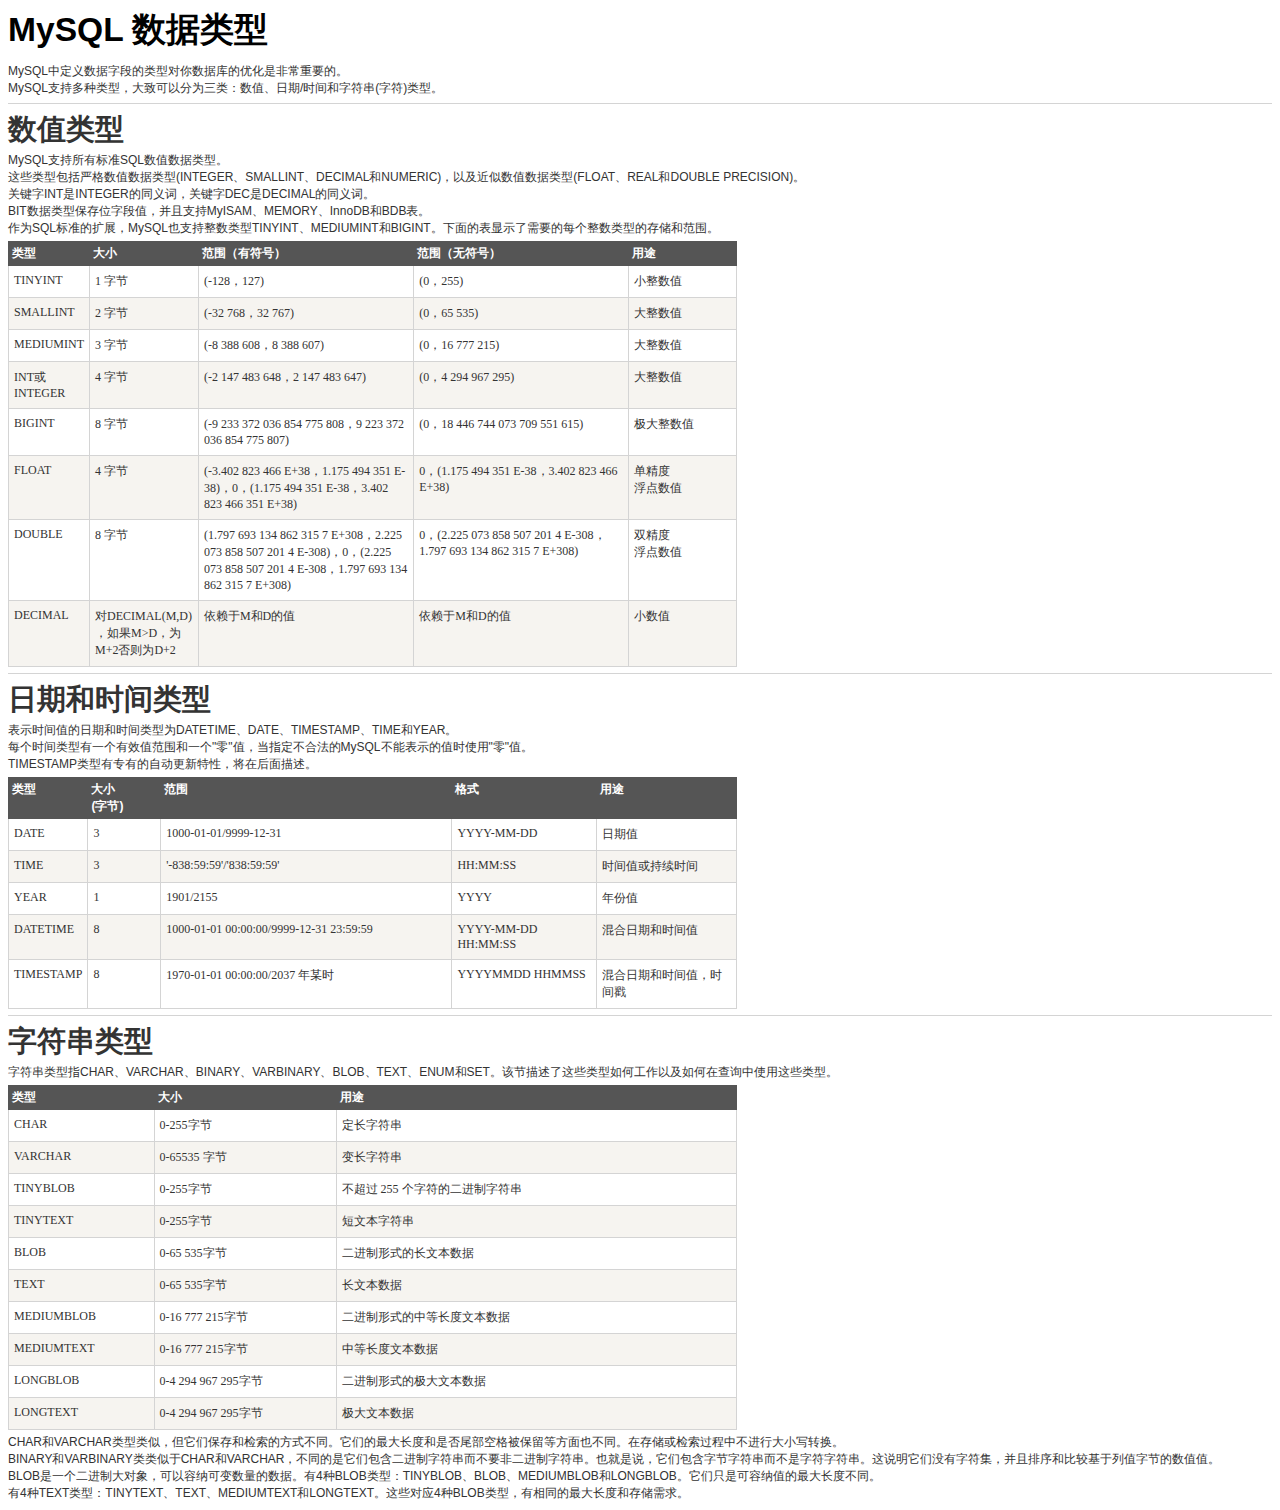
<file: lnmp/mysql/mysql_data_type.html>
<html>
<head>
  <title>Evernote Export</title>
  <basefont face="微软雅黑" size="2" />
  <meta http-equiv="Content-Type" content="text/html;charset=utf-8" />
  <meta name="exporter-version" content="Evernote Windows/277380; Windows/6.3.9600 (Win64);"/>
  <style>
    body, td {
      font-family: 微软雅黑;
      font-size: 12pt;
    }
  </style>
</head>
<body>
<a name="9677"/>

<div>
<span><div><h1 style="border: 0px; margin: 0px 0px 10px; padding: 0px; font-size: 2.1em; color: rgb(0, 0, 0); text-decoration: none; text-indent: 0px; font-family: &apos;Open Sans&apos;, &apos;Helvetica Neue&apos;, Helvetica, Arial, STHeiti, &apos;Microsoft Yahei&apos;, sans-serif; font-style: normal; font-variant: normal; letter-spacing: normal; orphans: auto; text-align: start; text-transform: none; white-space: normal; widows: 1; word-spacing: 0px; -webkit-text-stroke-width: 0px; background-color: rgb(255, 255, 255);">MySQL 数据类型</h1><p style="border: 0px; margin: 0px; padding: 0px; font-size: 12px; font-family: &apos;Microsoft Yahei&apos;, &apos;Helvetica Neue&apos;, Helvetica, Arial, sans-serif; color: rgb(51, 51, 51); font-style: normal; font-variant: normal; font-weight: normal; letter-spacing: normal; orphans: auto; text-align: start; text-indent: 0px; text-transform: none; white-space: normal; widows: 1; word-spacing: 0px; -webkit-text-stroke-width: 0px; background-color: rgb(255, 255, 255);">MySQL中定义数据字段的类型对你数据库的优化是非常重要的。</p><p style="border: 0px; margin: 0px; padding: 0px; font-size: 12px; font-family: &apos;Microsoft Yahei&apos;, &apos;Helvetica Neue&apos;, Helvetica, Arial, sans-serif; color: rgb(51, 51, 51); font-style: normal; font-variant: normal; font-weight: normal; letter-spacing: normal; orphans: auto; text-align: start; text-indent: 0px; text-transform: none; white-space: normal; widows: 1; word-spacing: 0px; -webkit-text-stroke-width: 0px; background-color: rgb(255, 255, 255);">MySQL支持多种类型，大致可以分为三类：数值、日期/时间和字符串(字符)类型。</p><hr style="color: rgb(212, 212, 212); height: 1px; border: 0px; clear: both; font-family: &apos;Open Sans&apos;, &apos;Helvetica Neue&apos;, Helvetica, Arial, STHeiti, &apos;Microsoft Yahei&apos;, sans-serif; font-size: 12px; font-style: normal; font-variant: normal; font-weight: normal; letter-spacing: normal; orphans: auto; text-align: start; text-indent: 0px; text-transform: none; white-space: normal; widows: 1; word-spacing: 0px; -webkit-text-stroke-width: 0px; background-color: rgb(212, 212, 212);"/><h2 style="border: 0px; margin: 2px 0px; padding: 0px; font-size: 1.8em; color: rgb(51, 51, 51); font-family: &apos;Open Sans&apos;, &apos;Helvetica Neue&apos;, Helvetica, Arial, STHeiti, &apos;Microsoft Yahei&apos;, sans-serif; font-style: normal; font-variant: normal; letter-spacing: normal; orphans: auto; text-align: start; text-indent: 0px; text-transform: none; white-space: normal; widows: 1; word-spacing: 0px; -webkit-text-stroke-width: 0px; background-color: rgb(255, 255, 255);">数值类型</h2><p style="border: 0px; margin: 0px; padding: 0px; font-size: 12px; font-family: &apos;Microsoft Yahei&apos;, &apos;Helvetica Neue&apos;, Helvetica, Arial, sans-serif; color: rgb(51, 51, 51); font-style: normal; font-variant: normal; font-weight: normal; letter-spacing: normal; orphans: auto; text-align: start; text-indent: 0px; text-transform: none; white-space: normal; widows: 1; word-spacing: 0px; -webkit-text-stroke-width: 0px; background-color: rgb(255, 255, 255);">MySQL支持所有标准SQL数值数据类型。</p><p style="border: 0px; margin: 0px; padding: 0px; font-size: 12px; font-family: &apos;Microsoft Yahei&apos;, &apos;Helvetica Neue&apos;, Helvetica, Arial, sans-serif; color: rgb(51, 51, 51); font-style: normal; font-variant: normal; font-weight: normal; letter-spacing: normal; orphans: auto; text-align: start; text-indent: 0px; text-transform: none; white-space: normal; widows: 1; word-spacing: 0px; -webkit-text-stroke-width: 0px; background-color: rgb(255, 255, 255);">这些类型包括严格数值数据类型(INTEGER、SMALLINT、DECIMAL和NUMERIC)，以及近似数值数据类型(FLOAT、REAL和DOUBLE PRECISION)。</p><p style="border: 0px; margin: 0px; padding: 0px; font-size: 12px; font-family: &apos;Microsoft Yahei&apos;, &apos;Helvetica Neue&apos;, Helvetica, Arial, sans-serif; color: rgb(51, 51, 51); font-style: normal; font-variant: normal; font-weight: normal; letter-spacing: normal; orphans: auto; text-align: start; text-indent: 0px; text-transform: none; white-space: normal; widows: 1; word-spacing: 0px; -webkit-text-stroke-width: 0px; background-color: rgb(255, 255, 255);">关键字INT是INTEGER的同义词，关键字DEC是DECIMAL的同义词。</p><p style="border: 0px; margin: 0px; padding: 0px; font-size: 12px; font-family: &apos;Microsoft Yahei&apos;, &apos;Helvetica Neue&apos;, Helvetica, Arial, sans-serif; color: rgb(51, 51, 51); font-style: normal; font-variant: normal; font-weight: normal; letter-spacing: normal; orphans: auto; text-align: start; text-indent: 0px; text-transform: none; white-space: normal; widows: 1; word-spacing: 0px; -webkit-text-stroke-width: 0px; background-color: rgb(255, 255, 255);">BIT数据类型保存位字段值，并且支持MyISAM、MEMORY、InnoDB和BDB表。</p><p style="border: 0px; margin: 0px; padding: 0px; font-size: 12px; font-family: &apos;Microsoft Yahei&apos;, &apos;Helvetica Neue&apos;, Helvetica, Arial, sans-serif; color: rgb(51, 51, 51); font-style: normal; font-variant: normal; font-weight: normal; letter-spacing: normal; orphans: auto; text-align: start; text-indent: 0px; text-transform: none; white-space: normal; widows: 1; word-spacing: 0px; -webkit-text-stroke-width: 0px; background-color: rgb(255, 255, 255);">作为SQL标准的扩展，MySQL也支持整数类型TINYINT、MEDIUMINT和BIGINT。下面的表显示了需要的每个整数类型的存储和范围。</p><table style="border: 0px; margin: 4px 0px; padding: 0px; border-collapse: collapse; width: 729px; color: rgb(51, 51, 51); font-family: &apos;Open Sans&apos;, &apos;Helvetica Neue&apos;, Helvetica, Arial, STHeiti, &apos;Microsoft Yahei&apos;, sans-serif; font-size: 12px; font-style: normal; font-variant: normal; font-weight: normal; letter-spacing: normal; orphans: auto; text-align: start; text-indent: 0px; text-transform: none; white-space: normal; widows: 1; word-spacing: 0px; -webkit-text-stroke-width: 0px; background-color: rgb(255, 255, 255);"><tbody style="border: 0px; margin: 0px; padding: 0px;"><tr style="border: 0px; margin: 0px; padding: 0px; background-color: rgb(246, 244, 240);"><th style="border: 1px solid rgb(85, 85, 85); margin: 0px; padding: 3px; font-size: 12px; color: rgb(255, 255, 255); vertical-align: top; text-align: left; background-color: rgb(85, 85, 85);" width="10%"><strong style="border: 0px; margin: 0px; padding: 0px;">类型</strong></th><th style="border: 1px solid rgb(85, 85, 85); margin: 0px; padding: 3px; font-size: 12px; color: rgb(255, 255, 255); vertical-align: top; text-align: left; background-color: rgb(85, 85, 85);" width="15%"><strong style="border: 0px; margin: 0px; padding: 0px;">大小</strong></th><th style="border: 1px solid rgb(85, 85, 85); margin: 0px; padding: 3px; font-size: 12px; color: rgb(255, 255, 255); vertical-align: top; text-align: left; background-color: rgb(85, 85, 85);" width="30%"><strong style="border: 0px; margin: 0px; padding: 0px;">范围（有符号）</strong></th><th style="border: 1px solid rgb(85, 85, 85); margin: 0px; padding: 3px; font-size: 12px; color: rgb(255, 255, 255); vertical-align: top; text-align: left; background-color: rgb(85, 85, 85);" width="30%"><strong style="border: 0px; margin: 0px; padding: 0px;">范围（无符号）</strong></th><th style="border: 1px solid rgb(85, 85, 85); margin: 0px; padding: 3px; font-size: 12px; color: rgb(255, 255, 255); vertical-align: top; text-align: left; background-color: rgb(85, 85, 85);" width="15%"><strong style="border: 0px; margin: 0px; padding: 0px;">用途</strong></th></tr><tr style="border: 0px; margin: 0px; padding: 0px; background-color: rgb(255, 255, 255);"><td style="border: 1px solid rgb(212, 212, 212); margin: 0px; padding: 7px 5px; font-size: 1em; vertical-align: top;">TINYINT</td><td style="border: 1px solid rgb(212, 212, 212); margin: 0px; padding: 7px 5px; font-size: 1em; vertical-align: top;">1 字节</td><td style="border: 1px solid rgb(212, 212, 212); margin: 0px; padding: 7px 5px; font-size: 1em; vertical-align: top;">(-128，127)</td><td style="border: 1px solid rgb(212, 212, 212); margin: 0px; padding: 7px 5px; font-size: 1em; vertical-align: top;">(0，255)</td><td style="border: 1px solid rgb(212, 212, 212); margin: 0px; padding: 7px 5px; font-size: 1em; vertical-align: top;">小整数值</td></tr><tr style="border: 0px; margin: 0px; padding: 0px; background-color: rgb(246, 244, 240);"><td style="border: 1px solid rgb(212, 212, 212); margin: 0px; padding: 7px 5px; font-size: 1em; vertical-align: top;">SMALLINT</td><td style="border: 1px solid rgb(212, 212, 212); margin: 0px; padding: 7px 5px; font-size: 1em; vertical-align: top;">2 字节</td><td style="border: 1px solid rgb(212, 212, 212); margin: 0px; padding: 7px 5px; font-size: 1em; vertical-align: top;">(-32 768，32 767)</td><td style="border: 1px solid rgb(212, 212, 212); margin: 0px; padding: 7px 5px; font-size: 1em; vertical-align: top;">(0，65 535)</td><td style="border: 1px solid rgb(212, 212, 212); margin: 0px; padding: 7px 5px; font-size: 1em; vertical-align: top;">大整数值</td></tr><tr style="border: 0px; margin: 0px; padding: 0px; background-color: rgb(255, 255, 255);"><td style="border: 1px solid rgb(212, 212, 212); margin: 0px; padding: 7px 5px; font-size: 1em; vertical-align: top;">MEDIUMINT</td><td style="border: 1px solid rgb(212, 212, 212); margin: 0px; padding: 7px 5px; font-size: 1em; vertical-align: top;">3 字节</td><td style="border: 1px solid rgb(212, 212, 212); margin: 0px; padding: 7px 5px; font-size: 1em; vertical-align: top;">(-8 388 608，8 388 607)</td><td style="border: 1px solid rgb(212, 212, 212); margin: 0px; padding: 7px 5px; font-size: 1em; vertical-align: top;">(0，16 777 215)</td><td style="border: 1px solid rgb(212, 212, 212); margin: 0px; padding: 7px 5px; font-size: 1em; vertical-align: top;">大整数值</td></tr><tr style="border: 0px; margin: 0px; padding: 0px; background-color: rgb(246, 244, 240);"><td style="border: 1px solid rgb(212, 212, 212); margin: 0px; padding: 7px 5px; font-size: 1em; vertical-align: top;">INT或INTEGER</td><td style="border: 1px solid rgb(212, 212, 212); margin: 0px; padding: 7px 5px; font-size: 1em; vertical-align: top;">4 字节</td><td style="border: 1px solid rgb(212, 212, 212); margin: 0px; padding: 7px 5px; font-size: 1em; vertical-align: top;">(-2 147 483 648，2 147 483 647)</td><td style="border: 1px solid rgb(212, 212, 212); margin: 0px; padding: 7px 5px; font-size: 1em; vertical-align: top;">(0，4 294 967 295)</td><td style="border: 1px solid rgb(212, 212, 212); margin: 0px; padding: 7px 5px; font-size: 1em; vertical-align: top;">大整数值</td></tr><tr style="border: 0px; margin: 0px; padding: 0px; background-color: rgb(255, 255, 255);"><td style="border: 1px solid rgb(212, 212, 212); margin: 0px; padding: 7px 5px; font-size: 1em; vertical-align: top;">BIGINT</td><td style="border: 1px solid rgb(212, 212, 212); margin: 0px; padding: 7px 5px; font-size: 1em; vertical-align: top;">8 字节</td><td style="border: 1px solid rgb(212, 212, 212); margin: 0px; padding: 7px 5px; font-size: 1em; vertical-align: top;">(-9 233 372 036 854 775 808，9 223 372 036 854 775 807)</td><td style="border: 1px solid rgb(212, 212, 212); margin: 0px; padding: 7px 5px; font-size: 1em; vertical-align: top;">(0，18 446 744 073 709 551 615)</td><td style="border: 1px solid rgb(212, 212, 212); margin: 0px; padding: 7px 5px; font-size: 1em; vertical-align: top;">极大整数值</td></tr><tr style="border: 0px; margin: 0px; padding: 0px; background-color: rgb(246, 244, 240);"><td style="border: 1px solid rgb(212, 212, 212); margin: 0px; padding: 7px 5px; font-size: 1em; vertical-align: top;">FLOAT</td><td style="border: 1px solid rgb(212, 212, 212); margin: 0px; padding: 7px 5px; font-size: 1em; vertical-align: top;">4 字节</td><td style="border: 1px solid rgb(212, 212, 212); margin: 0px; padding: 7px 5px; font-size: 1em; vertical-align: top;">(-3.402 823 466 E+38，1.175 494 351 E-38)，0，(1.175 494 351 E-38，3.402 823 466 351 E+38)</td><td style="border: 1px solid rgb(212, 212, 212); margin: 0px; padding: 7px 5px; font-size: 1em; vertical-align: top;">0，(1.175 494 351 E-38，3.402 823 466 E+38)</td><td style="border: 1px solid rgb(212, 212, 212); margin: 0px; padding: 7px 5px; font-size: 1em; vertical-align: top;">单精度<br/>
浮点数值</td></tr><tr style="border: 0px; margin: 0px; padding: 0px; background-color: rgb(255, 255, 255);"><td style="border: 1px solid rgb(212, 212, 212); margin: 0px; padding: 7px 5px; font-size: 1em; vertical-align: top;">DOUBLE</td><td style="border: 1px solid rgb(212, 212, 212); margin: 0px; padding: 7px 5px; font-size: 1em; vertical-align: top;">8 字节</td><td style="border: 1px solid rgb(212, 212, 212); margin: 0px; padding: 7px 5px; font-size: 1em; vertical-align: top;">(1.797 693 134 862 315 7 E+308，2.225 073 858 507 201 4 E-308)，0，(2.225 073 858 507 201 4 E-308，1.797 693 134 862 315 7 E+308)</td><td style="border: 1px solid rgb(212, 212, 212); margin: 0px; padding: 7px 5px; font-size: 1em; vertical-align: top;">0，(2.225 073 858 507 201 4 E-308，1.797 693 134 862 315 7 E+308)</td><td style="border: 1px solid rgb(212, 212, 212); margin: 0px; padding: 7px 5px; font-size: 1em; vertical-align: top;">双精度<br/>
浮点数值</td></tr><tr style="border: 0px; margin: 0px; padding: 0px; background-color: rgb(246, 244, 240);"><td style="border: 1px solid rgb(212, 212, 212); margin: 0px; padding: 7px 5px; font-size: 1em; vertical-align: top;">DECIMAL</td><td style="border: 1px solid rgb(212, 212, 212); margin: 0px; padding: 7px 5px; font-size: 1em; vertical-align: top;">对DECIMAL(M,D) ，如果M&gt;D，为M+2否则为D+2</td><td style="border: 1px solid rgb(212, 212, 212); margin: 0px; padding: 7px 5px; font-size: 1em; vertical-align: top;">依赖于M和D的值</td><td style="border: 1px solid rgb(212, 212, 212); margin: 0px; padding: 7px 5px; font-size: 1em; vertical-align: top;">依赖于M和D的值</td><td style="border: 1px solid rgb(212, 212, 212); margin: 0px; padding: 7px 5px; font-size: 1em; vertical-align: top;">小数值</td></tr></tbody></table><hr style="color: rgb(212, 212, 212); height: 1px; border: 0px; clear: both; font-family: &apos;Open Sans&apos;, &apos;Helvetica Neue&apos;, Helvetica, Arial, STHeiti, &apos;Microsoft Yahei&apos;, sans-serif; font-size: 12px; font-style: normal; font-variant: normal; font-weight: normal; letter-spacing: normal; orphans: auto; text-align: start; text-indent: 0px; text-transform: none; white-space: normal; widows: 1; word-spacing: 0px; -webkit-text-stroke-width: 0px; background-color: rgb(212, 212, 212);"/><h2 style="border: 0px; margin: 2px 0px; padding: 0px; font-size: 1.8em; color: rgb(51, 51, 51); font-family: &apos;Open Sans&apos;, &apos;Helvetica Neue&apos;, Helvetica, Arial, STHeiti, &apos;Microsoft Yahei&apos;, sans-serif; font-style: normal; font-variant: normal; letter-spacing: normal; orphans: auto; text-align: start; text-indent: 0px; text-transform: none; white-space: normal; widows: 1; word-spacing: 0px; -webkit-text-stroke-width: 0px; background-color: rgb(255, 255, 255);">日期和时间类型</h2><p style="border: 0px; margin: 0px; padding: 0px; font-size: 12px; font-family: &apos;Microsoft Yahei&apos;, &apos;Helvetica Neue&apos;, Helvetica, Arial, sans-serif; color: rgb(51, 51, 51); font-style: normal; font-variant: normal; font-weight: normal; letter-spacing: normal; orphans: auto; text-align: start; text-indent: 0px; text-transform: none; white-space: normal; widows: 1; word-spacing: 0px; -webkit-text-stroke-width: 0px; background-color: rgb(255, 255, 255);">表示时间值的日期和时间类型为DATETIME、DATE、TIMESTAMP、TIME和YEAR。</p><p style="border: 0px; margin: 0px; padding: 0px; font-size: 12px; font-family: &apos;Microsoft Yahei&apos;, &apos;Helvetica Neue&apos;, Helvetica, Arial, sans-serif; color: rgb(51, 51, 51); font-style: normal; font-variant: normal; font-weight: normal; letter-spacing: normal; orphans: auto; text-align: start; text-indent: 0px; text-transform: none; white-space: normal; widows: 1; word-spacing: 0px; -webkit-text-stroke-width: 0px; background-color: rgb(255, 255, 255);">每个时间类型有一个有效值范围和一个&quot;零&quot;值，当指定不合法的MySQL不能表示的值时使用&quot;零&quot;值。</p><p style="border: 0px; margin: 0px; padding: 0px; font-size: 12px; font-family: &apos;Microsoft Yahei&apos;, &apos;Helvetica Neue&apos;, Helvetica, Arial, sans-serif; color: rgb(51, 51, 51); font-style: normal; font-variant: normal; font-weight: normal; letter-spacing: normal; orphans: auto; text-align: start; text-indent: 0px; text-transform: none; white-space: normal; widows: 1; word-spacing: 0px; -webkit-text-stroke-width: 0px; background-color: rgb(255, 255, 255);">TIMESTAMP类型有专有的自动更新特性，将在后面描述。</p><table style="border: 0px; margin: 4px 0px; padding: 0px; border-collapse: collapse; width: 729px; color: rgb(51, 51, 51); font-family: &apos;Open Sans&apos;, &apos;Helvetica Neue&apos;, Helvetica, Arial, STHeiti, &apos;Microsoft Yahei&apos;, sans-serif; font-size: 12px; font-style: normal; font-variant: normal; font-weight: normal; letter-spacing: normal; orphans: auto; text-align: start; text-indent: 0px; text-transform: none; white-space: normal; widows: 1; word-spacing: 0px; -webkit-text-stroke-width: 0px; background-color: rgb(255, 255, 255);"><tbody style="border: 0px; margin: 0px; padding: 0px;"><tr style="border: 0px; margin: 0px; padding: 0px; background-color: rgb(246, 244, 240);"><th style="border: 1px solid rgb(85, 85, 85); margin: 0px; padding: 3px; font-size: 12px; color: rgb(255, 255, 255); vertical-align: top; text-align: left; background-color: rgb(85, 85, 85);" width="10%">类型</th><th style="border: 1px solid rgb(85, 85, 85); margin: 0px; padding: 3px; font-size: 12px; color: rgb(255, 255, 255); vertical-align: top; text-align: left; background-color: rgb(85, 85, 85);" width="10%">大小<br/>
(字节)</th><th style="border: 1px solid rgb(85, 85, 85); margin: 0px; padding: 3px; font-size: 12px; color: rgb(255, 255, 255); vertical-align: top; text-align: left; background-color: rgb(85, 85, 85);" width="40%">范围</th><th style="border: 1px solid rgb(85, 85, 85); margin: 0px; padding: 3px; font-size: 12px; color: rgb(255, 255, 255); vertical-align: top; text-align: left; background-color: rgb(85, 85, 85);">格式</th><th style="border: 1px solid rgb(85, 85, 85); margin: 0px; padding: 3px; font-size: 12px; color: rgb(255, 255, 255); vertical-align: top; text-align: left; background-color: rgb(85, 85, 85);">用途</th></tr><tr style="border: 0px; margin: 0px; padding: 0px; background-color: rgb(255, 255, 255);"><td style="border: 1px solid rgb(212, 212, 212); margin: 0px; padding: 7px 5px; font-size: 1em; vertical-align: top;" width="10%">DATE</td><td style="border: 1px solid rgb(212, 212, 212); margin: 0px; padding: 7px 5px; font-size: 1em; vertical-align: top;" width="10%">3</td><td style="border: 1px solid rgb(212, 212, 212); margin: 0px; padding: 7px 5px; font-size: 1em; vertical-align: top;" width="40%">1000-01-01/9999-12-31</td><td style="border: 1px solid rgb(212, 212, 212); margin: 0px; padding: 7px 5px; font-size: 1em; vertical-align: top;">YYYY-MM-DD</td><td style="border: 1px solid rgb(212, 212, 212); margin: 0px; padding: 7px 5px; font-size: 1em; vertical-align: top;">日期值</td></tr><tr style="border: 0px; margin: 0px; padding: 0px; background-color: rgb(246, 244, 240);"><td style="border: 1px solid rgb(212, 212, 212); margin: 0px; padding: 7px 5px; font-size: 1em; vertical-align: top;" width="10%">TIME</td><td style="border: 1px solid rgb(212, 212, 212); margin: 0px; padding: 7px 5px; font-size: 1em; vertical-align: top;" width="10%">3</td><td style="border: 1px solid rgb(212, 212, 212); margin: 0px; padding: 7px 5px; font-size: 1em; vertical-align: top;" width="40%">'-838:59:59'/'838:59:59'</td><td style="border: 1px solid rgb(212, 212, 212); margin: 0px; padding: 7px 5px; font-size: 1em; vertical-align: top;">HH:MM:SS</td><td style="border: 1px solid rgb(212, 212, 212); margin: 0px; padding: 7px 5px; font-size: 1em; vertical-align: top;">时间值或持续时间</td></tr><tr style="border: 0px; margin: 0px; padding: 0px; background-color: rgb(255, 255, 255);"><td style="border: 1px solid rgb(212, 212, 212); margin: 0px; padding: 7px 5px; font-size: 1em; vertical-align: top;" width="10%">YEAR</td><td style="border: 1px solid rgb(212, 212, 212); margin: 0px; padding: 7px 5px; font-size: 1em; vertical-align: top;" width="10%">1</td><td style="border: 1px solid rgb(212, 212, 212); margin: 0px; padding: 7px 5px; font-size: 1em; vertical-align: top;" width="40%">1901/2155</td><td style="border: 1px solid rgb(212, 212, 212); margin: 0px; padding: 7px 5px; font-size: 1em; vertical-align: top;">YYYY</td><td style="border: 1px solid rgb(212, 212, 212); margin: 0px; padding: 7px 5px; font-size: 1em; vertical-align: top;">年份值</td></tr><tr style="border: 0px; margin: 0px; padding: 0px; background-color: rgb(246, 244, 240);"><td style="border: 1px solid rgb(212, 212, 212); margin: 0px; padding: 7px 5px; font-size: 1em; vertical-align: top;" width="10%">DATETIME</td><td style="border: 1px solid rgb(212, 212, 212); margin: 0px; padding: 7px 5px; font-size: 1em; vertical-align: top;" width="10%">8</td><td style="border: 1px solid rgb(212, 212, 212); margin: 0px; padding: 7px 5px; font-size: 1em; vertical-align: top;" width="40%">1000-01-01 00:00:00/9999-12-31 23:59:59</td><td style="border: 1px solid rgb(212, 212, 212); margin: 0px; padding: 7px 5px; font-size: 1em; vertical-align: top;">YYYY-MM-DD HH:MM:SS</td><td style="border: 1px solid rgb(212, 212, 212); margin: 0px; padding: 7px 5px; font-size: 1em; vertical-align: top;">混合日期和时间值</td></tr><tr style="border: 0px; margin: 0px; padding: 0px; background-color: rgb(255, 255, 255);"><td style="border: 1px solid rgb(212, 212, 212); margin: 0px; padding: 7px 5px; font-size: 1em; vertical-align: top;" width="10%">TIMESTAMP</td><td style="border: 1px solid rgb(212, 212, 212); margin: 0px; padding: 7px 5px; font-size: 1em; vertical-align: top;" width="10%">8</td><td style="border: 1px solid rgb(212, 212, 212); margin: 0px; padding: 7px 5px; font-size: 1em; vertical-align: top;" width="40%">1970-01-01 00:00:00/2037 年某时</td><td style="border: 1px solid rgb(212, 212, 212); margin: 0px; padding: 7px 5px; font-size: 1em; vertical-align: top;">YYYYMMDD HHMMSS</td><td style="border: 1px solid rgb(212, 212, 212); margin: 0px; padding: 7px 5px; font-size: 1em; vertical-align: top;">混合日期和时间值，时间戳</td></tr></tbody></table><hr style="color: rgb(212, 212, 212); height: 1px; border: 0px; clear: both; font-family: &apos;Open Sans&apos;, &apos;Helvetica Neue&apos;, Helvetica, Arial, STHeiti, &apos;Microsoft Yahei&apos;, sans-serif; font-size: 12px; font-style: normal; font-variant: normal; font-weight: normal; letter-spacing: normal; orphans: auto; text-align: start; text-indent: 0px; text-transform: none; white-space: normal; widows: 1; word-spacing: 0px; -webkit-text-stroke-width: 0px; background-color: rgb(212, 212, 212);"/><h2 style="border: 0px; margin: 2px 0px; padding: 0px; font-size: 1.8em; color: rgb(51, 51, 51); font-family: &apos;Open Sans&apos;, &apos;Helvetica Neue&apos;, Helvetica, Arial, STHeiti, &apos;Microsoft Yahei&apos;, sans-serif; font-style: normal; font-variant: normal; letter-spacing: normal; orphans: auto; text-align: start; text-indent: 0px; text-transform: none; white-space: normal; widows: 1; word-spacing: 0px; -webkit-text-stroke-width: 0px; background-color: rgb(255, 255, 255);">字符串类型</h2><p style="border: 0px; margin: 0px; padding: 0px; font-size: 12px; font-family: &apos;Microsoft Yahei&apos;, &apos;Helvetica Neue&apos;, Helvetica, Arial, sans-serif; color: rgb(51, 51, 51); font-style: normal; font-variant: normal; font-weight: normal; letter-spacing: normal; orphans: auto; text-align: start; text-indent: 0px; text-transform: none; white-space: normal; widows: 1; word-spacing: 0px; -webkit-text-stroke-width: 0px; background-color: rgb(255, 255, 255);">字符串类型指CHAR、VARCHAR、BINARY、VARBINARY、BLOB、TEXT、ENUM和SET。该节描述了这些类型如何工作以及如何在查询中使用这些类型。</p><table style="border: 0px; margin: 4px 0px; padding: 0px; border-collapse: collapse; width: 729px; color: rgb(51, 51, 51); font-family: &apos;Open Sans&apos;, &apos;Helvetica Neue&apos;, Helvetica, Arial, STHeiti, &apos;Microsoft Yahei&apos;, sans-serif; font-size: 12px; font-style: normal; font-variant: normal; font-weight: normal; letter-spacing: normal; orphans: auto; text-align: start; text-indent: 0px; text-transform: none; white-space: normal; widows: 1; word-spacing: 0px; -webkit-text-stroke-width: 0px; background-color: rgb(255, 255, 255);"><tbody style="border: 0px; margin: 0px; padding: 0px;"><tr style="border: 0px; margin: 0px; padding: 0px; background-color: rgb(246, 244, 240);"><th style="border: 1px solid rgb(85, 85, 85); margin: 0px; padding: 3px; font-size: 12px; color: rgb(255, 255, 255); vertical-align: top; text-align: left; background-color: rgb(85, 85, 85);" width="20%">类型</th><th style="border: 1px solid rgb(85, 85, 85); margin: 0px; padding: 3px; font-size: 12px; color: rgb(255, 255, 255); vertical-align: top; text-align: left; background-color: rgb(85, 85, 85);" width="25%">大小</th><th style="border: 1px solid rgb(85, 85, 85); margin: 0px; padding: 3px; font-size: 12px; color: rgb(255, 255, 255); vertical-align: top; text-align: left; background-color: rgb(85, 85, 85);" width="55%">用途</th></tr><tr style="border: 0px; margin: 0px; padding: 0px; background-color: rgb(255, 255, 255);"><td style="border: 1px solid rgb(212, 212, 212); margin: 0px; padding: 7px 5px; font-size: 1em; vertical-align: top;">CHAR</td><td style="border: 1px solid rgb(212, 212, 212); margin: 0px; padding: 7px 5px; font-size: 1em; vertical-align: top;">0-255字节</td><td style="border: 1px solid rgb(212, 212, 212); margin: 0px; padding: 7px 5px; font-size: 1em; vertical-align: top;">定长字符串</td></tr><tr style="border: 0px; margin: 0px; padding: 0px; background-color: rgb(246, 244, 240);"><td style="border: 1px solid rgb(212, 212, 212); margin: 0px; padding: 7px 5px; font-size: 1em; vertical-align: top;">VARCHAR</td><td style="border: 1px solid rgb(212, 212, 212); margin: 0px; padding: 7px 5px; font-size: 1em; vertical-align: top;">0-65535 字节</td><td style="border: 1px solid rgb(212, 212, 212); margin: 0px; padding: 7px 5px; font-size: 1em; vertical-align: top;">变长字符串</td></tr><tr style="border: 0px; margin: 0px; padding: 0px; background-color: rgb(255, 255, 255);"><td style="border: 1px solid rgb(212, 212, 212); margin: 0px; padding: 7px 5px; font-size: 1em; vertical-align: top;">TINYBLOB</td><td style="border: 1px solid rgb(212, 212, 212); margin: 0px; padding: 7px 5px; font-size: 1em; vertical-align: top;">0-255字节</td><td style="border: 1px solid rgb(212, 212, 212); margin: 0px; padding: 7px 5px; font-size: 1em; vertical-align: top;">不超过 255 个字符的二进制字符串</td></tr><tr style="border: 0px; margin: 0px; padding: 0px; background-color: rgb(246, 244, 240);"><td style="border: 1px solid rgb(212, 212, 212); margin: 0px; padding: 7px 5px; font-size: 1em; vertical-align: top;">TINYTEXT</td><td style="border: 1px solid rgb(212, 212, 212); margin: 0px; padding: 7px 5px; font-size: 1em; vertical-align: top;">0-255字节</td><td style="border: 1px solid rgb(212, 212, 212); margin: 0px; padding: 7px 5px; font-size: 1em; vertical-align: top;">短文本字符串</td></tr><tr style="border: 0px; margin: 0px; padding: 0px; background-color: rgb(255, 255, 255);"><td style="border: 1px solid rgb(212, 212, 212); margin: 0px; padding: 7px 5px; font-size: 1em; vertical-align: top;">BLOB</td><td style="border: 1px solid rgb(212, 212, 212); margin: 0px; padding: 7px 5px; font-size: 1em; vertical-align: top;">0-65 535字节</td><td style="border: 1px solid rgb(212, 212, 212); margin: 0px; padding: 7px 5px; font-size: 1em; vertical-align: top;">二进制形式的长文本数据</td></tr><tr style="border: 0px; margin: 0px; padding: 0px; background-color: rgb(246, 244, 240);"><td style="border: 1px solid rgb(212, 212, 212); margin: 0px; padding: 7px 5px; font-size: 1em; vertical-align: top;">TEXT</td><td style="border: 1px solid rgb(212, 212, 212); margin: 0px; padding: 7px 5px; font-size: 1em; vertical-align: top;">0-65 535字节</td><td style="border: 1px solid rgb(212, 212, 212); margin: 0px; padding: 7px 5px; font-size: 1em; vertical-align: top;">长文本数据</td></tr><tr style="border: 0px; margin: 0px; padding: 0px; background-color: rgb(255, 255, 255);"><td style="border: 1px solid rgb(212, 212, 212); margin: 0px; padding: 7px 5px; font-size: 1em; vertical-align: top;">MEDIUMBLOB</td><td style="border: 1px solid rgb(212, 212, 212); margin: 0px; padding: 7px 5px; font-size: 1em; vertical-align: top;">0-16 777 215字节</td><td style="border: 1px solid rgb(212, 212, 212); margin: 0px; padding: 7px 5px; font-size: 1em; vertical-align: top;">二进制形式的中等长度文本数据</td></tr><tr style="border: 0px; margin: 0px; padding: 0px; background-color: rgb(246, 244, 240);"><td style="border: 1px solid rgb(212, 212, 212); margin: 0px; padding: 7px 5px; font-size: 1em; vertical-align: top;">MEDIUMTEXT</td><td style="border: 1px solid rgb(212, 212, 212); margin: 0px; padding: 7px 5px; font-size: 1em; vertical-align: top;">0-16 777 215字节</td><td style="border: 1px solid rgb(212, 212, 212); margin: 0px; padding: 7px 5px; font-size: 1em; vertical-align: top;">中等长度文本数据</td></tr><tr style="border: 0px; margin: 0px; padding: 0px; background-color: rgb(255, 255, 255);"><td style="border: 1px solid rgb(212, 212, 212); margin: 0px; padding: 7px 5px; font-size: 1em; vertical-align: top;">LONGBLOB</td><td style="border: 1px solid rgb(212, 212, 212); margin: 0px; padding: 7px 5px; font-size: 1em; vertical-align: top;">0-4 294 967 295字节</td><td style="border: 1px solid rgb(212, 212, 212); margin: 0px; padding: 7px 5px; font-size: 1em; vertical-align: top;">二进制形式的极大文本数据</td></tr><tr style="border: 0px; margin: 0px; padding: 0px; background-color: rgb(246, 244, 240);"><td style="border: 1px solid rgb(212, 212, 212); margin: 0px; padding: 7px 5px; font-size: 1em; vertical-align: top;">LONGTEXT</td><td style="border: 1px solid rgb(212, 212, 212); margin: 0px; padding: 7px 5px; font-size: 1em; vertical-align: top;">0-4 294 967 295字节</td><td style="border: 1px solid rgb(212, 212, 212); margin: 0px; padding: 7px 5px; font-size: 1em; vertical-align: top;">极大文本数据</td></tr></tbody></table><p style="border: 0px; margin: 0px; padding: 0px; font-size: 12px; font-family: &apos;Microsoft Yahei&apos;, &apos;Helvetica Neue&apos;, Helvetica, Arial, sans-serif; color: rgb(51, 51, 51); font-style: normal; font-variant: normal; font-weight: normal; letter-spacing: normal; orphans: auto; text-align: start; text-indent: 0px; text-transform: none; white-space: normal; widows: 1; word-spacing: 0px; -webkit-text-stroke-width: 0px; background-color: rgb(255, 255, 255);">CHAR和VARCHAR类型类似，但它们保存和检索的方式不同。它们的最大长度和是否尾部空格被保留等方面也不同。在存储或检索过程中不进行大小写转换。</p><p style="border: 0px; margin: 0px; padding: 0px; font-size: 12px; font-family: &apos;Microsoft Yahei&apos;, &apos;Helvetica Neue&apos;, Helvetica, Arial, sans-serif; color: rgb(51, 51, 51); font-style: normal; font-variant: normal; font-weight: normal; letter-spacing: normal; orphans: auto; text-align: start; text-indent: 0px; text-transform: none; white-space: normal; widows: 1; word-spacing: 0px; -webkit-text-stroke-width: 0px; background-color: rgb(255, 255, 255);">BINARY和VARBINARY类类似于CHAR和VARCHAR，不同的是它们包含二进制字符串而不要非二进制字符串。也就是说，它们包含字节字符串而不是字符字符串。这说明它们没有字符集，并且排序和比较基于列值字节的数值值。</p><p style="border: 0px; margin: 0px; padding: 0px; font-size: 12px; font-family: &apos;Microsoft Yahei&apos;, &apos;Helvetica Neue&apos;, Helvetica, Arial, sans-serif; color: rgb(51, 51, 51); font-style: normal; font-variant: normal; font-weight: normal; letter-spacing: normal; orphans: auto; text-align: start; text-indent: 0px; text-transform: none; white-space: normal; widows: 1; word-spacing: 0px; -webkit-text-stroke-width: 0px; background-color: rgb(255, 255, 255);">BLOB是一个二进制大对象，可以容纳可变数量的数据。有4种BLOB类型：TINYBLOB、BLOB、MEDIUMBLOB和LONGBLOB。它们只是可容纳值的最大长度不同。</p><div style="border: 0px; margin: 0px; padding: 0px; font-family: &apos;Microsoft Yahei&apos;, &apos;Helvetica Neue&apos;, Helvetica, Arial, sans-serif; color: rgb(51, 51, 51); font-style: normal; font-variant: normal; font-weight: normal; letter-spacing: normal; text-align: start; text-indent: 0px; text-transform: none; white-space: normal; widows: 1; word-spacing: 0px; -webkit-text-stroke-width: 0px; background-color: rgb(255, 255, 255); font-size: 12px;"><div>有4种TEXT类型：TINYTEXT、TEXT、MEDIUMTEXT和LONGTEXT。这些对应4种BLOB类型，有相同的最大长度和存储需求。</div></div></div></span>
</div></body></html> 
</file>
